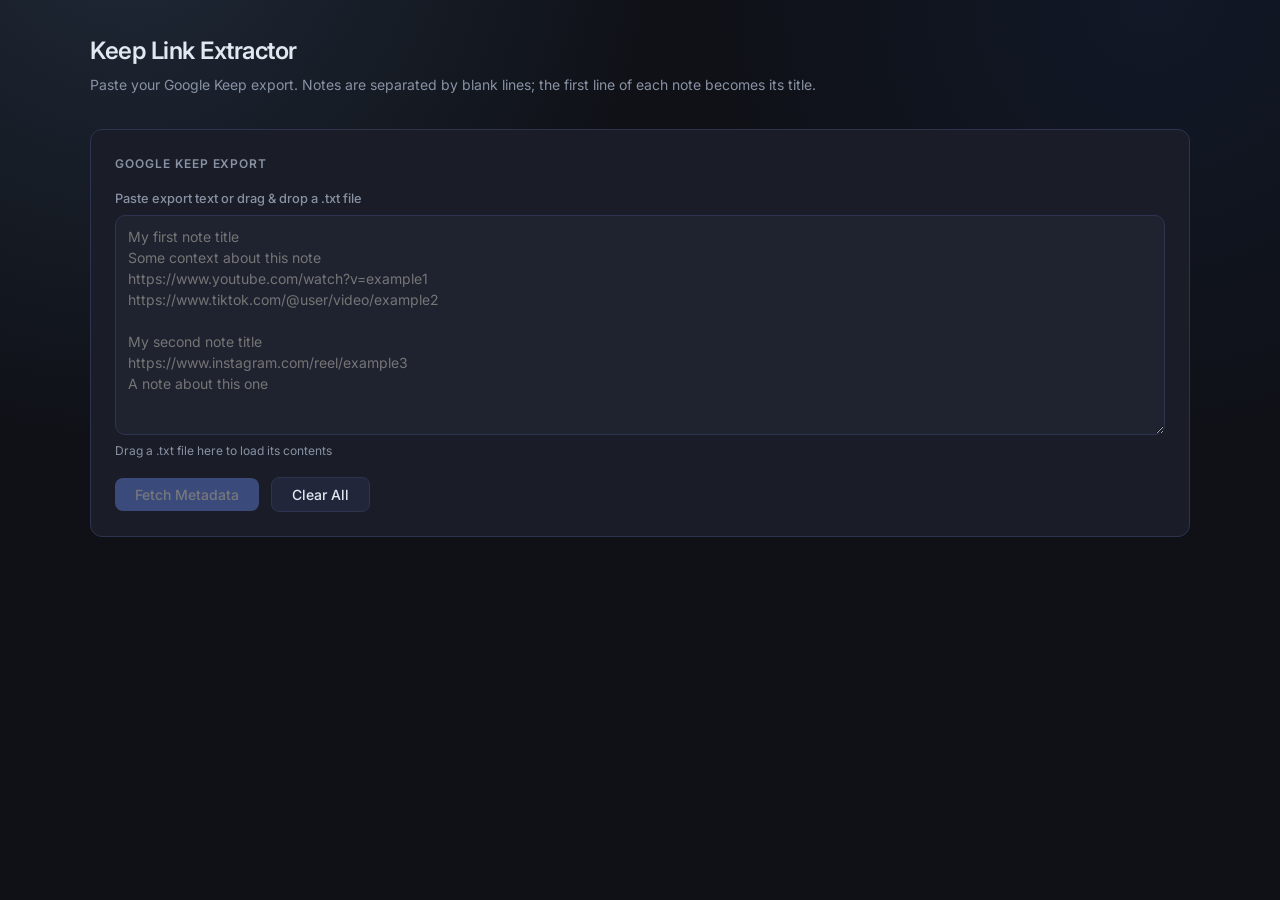
<file: index.html>
<!DOCTYPE html>
<html lang="en">
<head>
  <meta charset="UTF-8">
  <meta name="viewport" content="width=device-width, initial-scale=1.0">
  <title>Keep Link Extractor</title>
  <link rel="preconnect" href="https://fonts.googleapis.com">
  <link rel="preconnect" href="https://fonts.gstatic.com" crossorigin>
  <link href="https://fonts.googleapis.com/css2?family=Inter:wght@400;500;600&display=swap" rel="stylesheet">
  <link rel="stylesheet" href="style.css">
</head>
<body>
<div class="container">
  <header>
    <h1>Keep Link Extractor</h1>
    <p>Paste your Google Keep export. Notes are separated by blank lines; the first line of each note becomes its title.</p>
  </header>

  <div class="card">
    <div class="card-title">Google Keep Export</div>
    <div class="form-group">
      <label for="export-input">Paste export text or drag &amp; drop a .txt file</label>
      <textarea id="export-input" placeholder="My first note title
Some context about this note
https://www.youtube.com/watch?v=example1
https://www.tiktok.com/@user/video/example2

My second note title
https://www.instagram.com/reel/example3
A note about this one"></textarea>
      <span class="drop-hint">Drag a .txt file here to load its contents</span>
    </div>

    <div class="parse-preview" id="parse-preview">
      <div class="parse-summary" id="parse-summary"></div>
      <div class="parse-note-list" id="parse-note-list"></div>
    </div>

    <div class="warn-box" id="warn-box"></div>

    <div class="actions">
      <button class="btn-primary" id="fetch-btn" disabled>Fetch Metadata</button>
      <button class="btn-secondary" id="clear-btn">Clear All</button>
      <div class="progress-bar-wrap" id="progress-wrap">
        <div class="progress-bar" id="progress-bar"></div>
      </div>
      <span class="progress-label" id="progress-label"></span>
    </div>
  </div>

  <div class="card results-card" id="results-card">
    <div class="results-header">
      <div class="card-title">Results</div>
      <button class="btn-success" id="download-btn">Download CSV</button>
    </div>
    <div class="table-wrap">
      <table>
        <thead>
          <tr>
            <th>Platform</th>
            <th>Link</th>
            <th>Title</th>
            <th>Description</th>
            <th>Note Title</th>
            <th>Note Text</th>
          </tr>
        </thead>
        <tbody id="results-body"></tbody>
      </table>
    </div>
  </div>
</div>

<script src="script.js"></script>
</body>
</html>
</file>
<file: style.css>
*, *::before, *::after { box-sizing: border-box; margin: 0; padding: 0; }

:root {
  --bg: #0f1117;
  --surface: #1a1d27;
  --surface2: #22263a;
  --input-bg: #1f2330;
  --border: #2e3350;
  --text: #e2e8f0;
  --muted: #8892a4;
  --accent: #6c8ef7;
  --accent-hover: #8aa5ff;
  --ok: #34d399;
  --danger: #ef4444;
  --warn-bg: rgba(234, 179, 8, 0.08);
  --warn-border: rgba(234, 179, 8, 0.25);
  --warn-text: #fde68a;
}

body {
  font-family: "Inter", system-ui, sans-serif;
  background:
    radial-gradient(circle at 10% -10%, #1f2937 0%, transparent 35%),
    radial-gradient(circle at 90% 0%, #111827 0%, transparent 30%),
    var(--bg);
  color: var(--text);
  min-height: 100vh;
  padding: 2rem 1rem;
  font-size: 14px;
  line-height: 1.6;
}

.container { max-width: 1100px; margin: 0 auto; }

header { margin-bottom: 2rem; }
header h1 {
  font-size: 1.5rem;
  font-weight: 600;
  letter-spacing: -0.02em;
}
header p { color: var(--muted); margin-top: 0.25rem; font-size: 0.875rem; }

.card {
  background: var(--surface);
  border: 1px solid var(--border);
  border-radius: 12px;
  padding: 1.5rem;
  margin-bottom: 1.5rem;
}

.card-title {
  font-size: 0.75rem;
  font-weight: 600;
  text-transform: uppercase;
  letter-spacing: 0.08em;
  color: var(--muted);
  margin-bottom: 1rem;
}

.form-group {
  display: flex;
  flex-direction: column;
  gap: 0.375rem;
}

label {
  font-size: 0.8rem;
  font-weight: 500;
  color: var(--muted);
}

textarea {
  background: var(--input-bg);
  border: 1px solid var(--border);
  border-radius: 10px;
  color: var(--text);
  font: inherit;
  font-size: 0.875rem;
  padding: 10px 12px;
  transition: border-color 0.15s, box-shadow 0.15s;
  width: 100%;
  resize: vertical;
  min-height: 220px;
  line-height: 1.5;
  outline: none;
}
textarea:focus { border-color: var(--accent); }
textarea.drag-over {
  border-color: var(--ok);
  box-shadow: 0 0 0 2px rgba(52, 211, 153, 0.2);
}

.drop-hint {
  font-size: 0.75rem;
  color: var(--muted);
}

/* Parse preview */
.parse-preview {
  display: none;
  margin-top: 1rem;
  border: 1px solid var(--border);
  border-radius: 8px;
  overflow: hidden;
}
.parse-summary {
  background: var(--surface2);
  padding: 0.6rem 0.875rem;
  font-size: 0.8rem;
  color: var(--muted);
  display: flex;
  align-items: center;
  gap: 0.5rem;
  flex-wrap: wrap;
}
.parse-summary strong { color: var(--text); }
.parse-note-list { padding: 0.5rem 0; }
.parse-note-item {
  display: flex;
  align-items: baseline;
  gap: 0.5rem;
  padding: 0.3rem 0.875rem;
  border-bottom: 1px solid var(--border);
  font-size: 0.8rem;
}
.parse-note-item:last-child { border-bottom: none; }
.parse-note-title {
  color: var(--text);
  font-weight: 500;
  flex: 1;
  min-width: 0;
  overflow: hidden;
  text-overflow: ellipsis;
  white-space: nowrap;
}
.parse-note-count { color: var(--muted); white-space: nowrap; font-size: 0.75rem; }

.warn-box {
  display: none;
  background: var(--warn-bg);
  border: 1px solid var(--warn-border);
  border-radius: 8px;
  padding: 0.6rem 0.875rem;
  font-size: 0.8rem;
  color: var(--warn-text);
  margin-top: 0.75rem;
}

.actions {
  display: flex;
  gap: 0.75rem;
  align-items: center;
  flex-wrap: wrap;
  margin-top: 1rem;
}

button {
  font-family: inherit;
  font-size: 0.875rem;
  font-weight: 500;
  border: none;
  border-radius: 8px;
  cursor: pointer;
  padding: 0.5rem 1.25rem;
  transition: background 0.15s, opacity 0.15s, transform 80ms ease;
}
button:active { transform: translateY(1px); }

.btn-primary { background: var(--accent); color: #fff; }
.btn-primary:hover { background: var(--accent-hover); }
.btn-primary:disabled { opacity: 0.4; cursor: not-allowed; }

.btn-secondary {
  background: var(--surface2);
  color: var(--text);
  border: 1px solid var(--border);
}
.btn-secondary:hover { background: var(--border); }
.btn-secondary:disabled { opacity: 0.4; cursor: not-allowed; }

.btn-success {
  background: #166534;
  color: #bbf7d0;
  border: 1px solid #15803d;
}
.btn-success:hover { background: #15803d; }

.progress-bar-wrap {
  flex: 1;
  min-width: 150px;
  background: var(--surface2);
  border-radius: 999px;
  height: 6px;
  overflow: hidden;
  display: none;
}
.progress-bar {
  height: 100%;
  background: var(--accent);
  border-radius: 999px;
  transition: width 0.3s;
  width: 0%;
}
.progress-label {
  font-size: 0.75rem;
  color: var(--muted);
  white-space: nowrap;
  display: none;
}

/* Results */
.results-card { display: none; }

.results-header {
  display: flex;
  justify-content: space-between;
  align-items: center;
  margin-bottom: 0.75rem;
  flex-wrap: wrap;
  gap: 0.5rem;
}
.results-header .card-title { margin-bottom: 0; }

.table-wrap {
  overflow-x: auto;
  border-radius: 8px;
  border: 1px solid var(--border);
}

table { width: 100%; border-collapse: collapse; font-size: 0.8125rem; }

thead th {
  background: var(--surface2);
  color: var(--muted);
  font-weight: 600;
  font-size: 0.7rem;
  text-transform: uppercase;
  letter-spacing: 0.06em;
  padding: 0.625rem 0.875rem;
  text-align: left;
  white-space: nowrap;
  border-bottom: 1px solid var(--border);
}

tbody tr {
  border-bottom: 1px solid var(--border);
  transition: background 0.1s;
}
tbody tr:last-child { border-bottom: none; }
tbody tr:hover { background: rgba(255, 255, 255, 0.025); }
tbody tr.error-row { background: rgba(239, 68, 68, 0.07); }

tbody td {
  padding: 0.625rem 0.875rem;
  vertical-align: top;
  max-width: 220px;
}

.cell-link {
  color: var(--accent);
  text-decoration: none;
  font-family: monospace;
  font-size: 0.75rem;
  white-space: nowrap;
  overflow: hidden;
  text-overflow: ellipsis;
  display: block;
  max-width: 200px;
}
.cell-link:hover { color: var(--accent-hover); text-decoration: underline; }

.cell-text { color: var(--text); word-break: break-word; }
.cell-muted { color: var(--muted); font-style: italic; word-break: break-word; }

.badge {
  display: inline-block;
  padding: 0.2em 0.55em;
  border-radius: 999px;
  font-size: 0.7rem;
  font-weight: 600;
  letter-spacing: 0.04em;
  white-space: nowrap;
}
.badge-youtube   { background: rgba(239, 68,  68,  0.15); color: #fca5a5; }
.badge-tiktok    { background: rgba(168, 85,  247, 0.15); color: #d8b4fe; }
.badge-instagram { background: rgba(236, 72,  153, 0.15); color: #f9a8d4; }
.badge-x         { background: rgba(100, 116, 139, 0.15); color: #94a3b8; }
.badge-other     { background: rgba(148, 163, 184, 0.1);  color: #cbd5e1; }

.error-icon { color: var(--danger); font-size: 0.7rem; display: block; }

.row-enter { animation: fadeIn 0.2s ease; }
@keyframes fadeIn {
  from { opacity: 0; transform: translateY(3px); }
  to   { opacity: 1; transform: translateY(0); }
}
</file>
